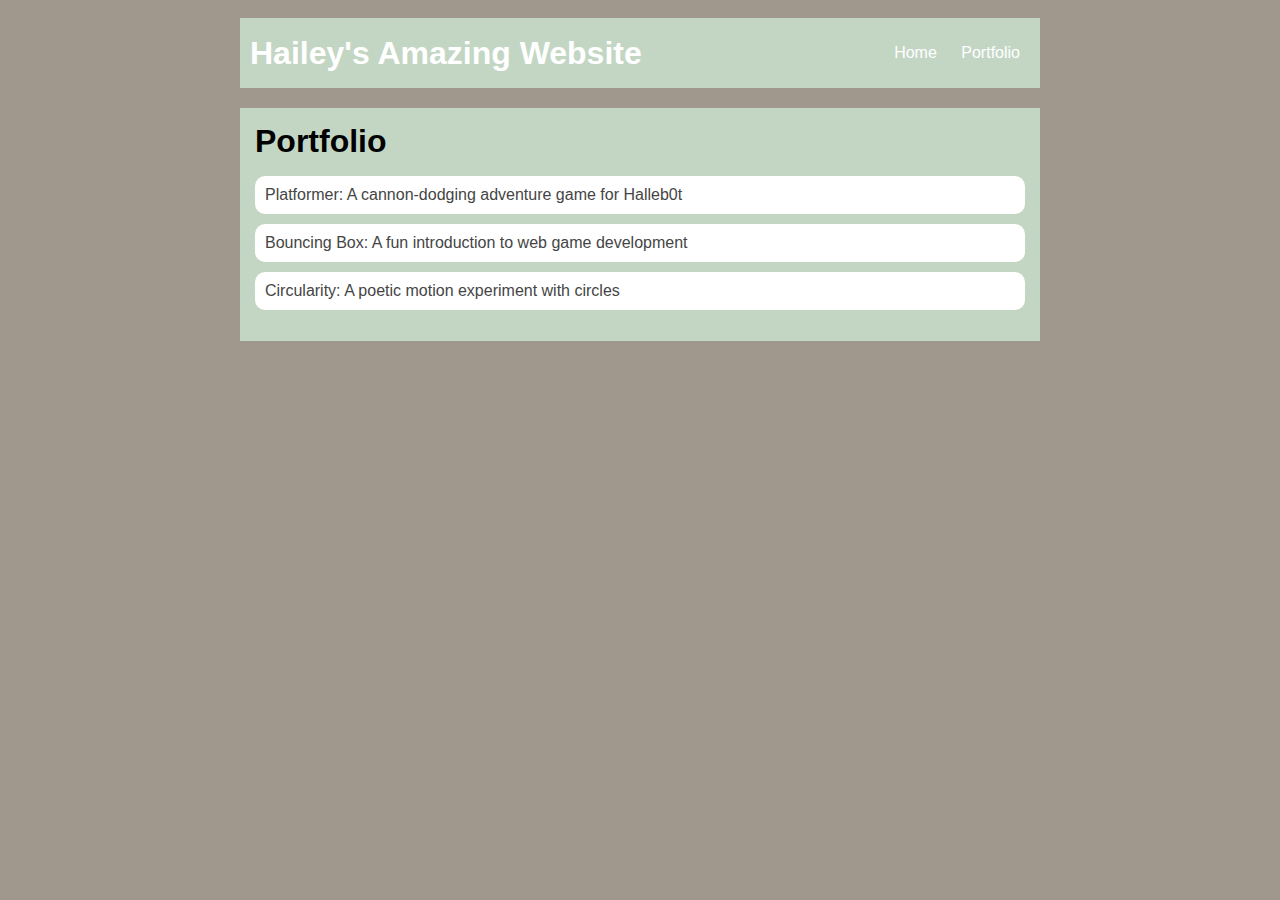
<file: portfolio.html>
<!DOCTYPE html>
<html>
  <head>
     <title>Hailey's Computer Science Website</title>
     <link rel="stylesheet" href="style.css" />
  </head>


  <body>
    <!-- All content goes here -->
    <div id="all-contents">
       <nav>
        <h1>Hailey's Amazing Website</h1>
          <ul id="nav-ul">
            <li class="nav-li">
  <a href="index.html">Home</a>
</li>
<li class="nav-li">
  <a href="portfolio.html">Portfolio</a>
</li>
</ul>
  </nav>


  <main>
  <div class="content">
    <h1>Portfolio</h1>
    <ul id="portfolio">
<li>
  <a href="fsd-projects/platformer/">Platformer: A cannon-dodging adventure game for Halleb0t</a>
</li>
<li>
  <a href="fsd-projects/bouncing-box/">Bouncing Box: A fun introduction to web game development</a>
</li>
<li>
  <a href="fsd-projects/circularity/">Circularity: A poetic motion experiment with circles</a>
</li>
    </ul>
  </div>
  </main>
    </div>
  </body>
</html>
</file>
<file: style.css>
body {
       background: rgb(161, 152, 141
);
       color: rgb(45, 45, 45);
       padding: 10px;
       font-family: arial;
   }
   #all-contents {
     max-width: 800px;
       margin: auto;
   }

   /* navigation menu */
   nav {
       background: rgb(195, 214, 196);
      margin: 0 auto;
     margin-bottom: 20px;
       display: flex;
       padding: 10px;
   }
   h1 {
       display: flex;
       align-items: center;
       color: white;
       flex: 1;
       margin: 0;
   }
   #nav-ul {
       list-style-image: none;
   }
   .nav-li {
       display: inline-block;
       padding: 0 10px;
   }
   a {
       text-decoration: none;
       color: #fff;
   }

   /* main container area beneath menu */
   main {
       background: rgb(195, 214, 196);
       display: flex;
   }
   .sidebar {
       margin-right: 25px;
       padding: 10px;
   }
   .sidebar-img {
       width: 200px;
   }
   .content {
       flex: 1;
       padding: 15px;
   }

   /* portfolio styles */
   #interests {
       border: 4px silver ridge;
       padding: 8px;
   }
   h2, h3 {
       margin: 0px;
   }
   /* portfolio styles */
         .content h1 {
             color: black;
         }

         #portfolio {
             list-style-type: none;
             padding-left: 0;
         }

         #portfolio li {
             background: #fff;
             padding: 10px;
             border-radius: 10px;
             margin-bottom: 10px;
         }

         #portfolio li:hover {
             background: #eee;
         }

         #portfolio a {
             text-decoration: none;
             color: #454545;
         }
</file>
